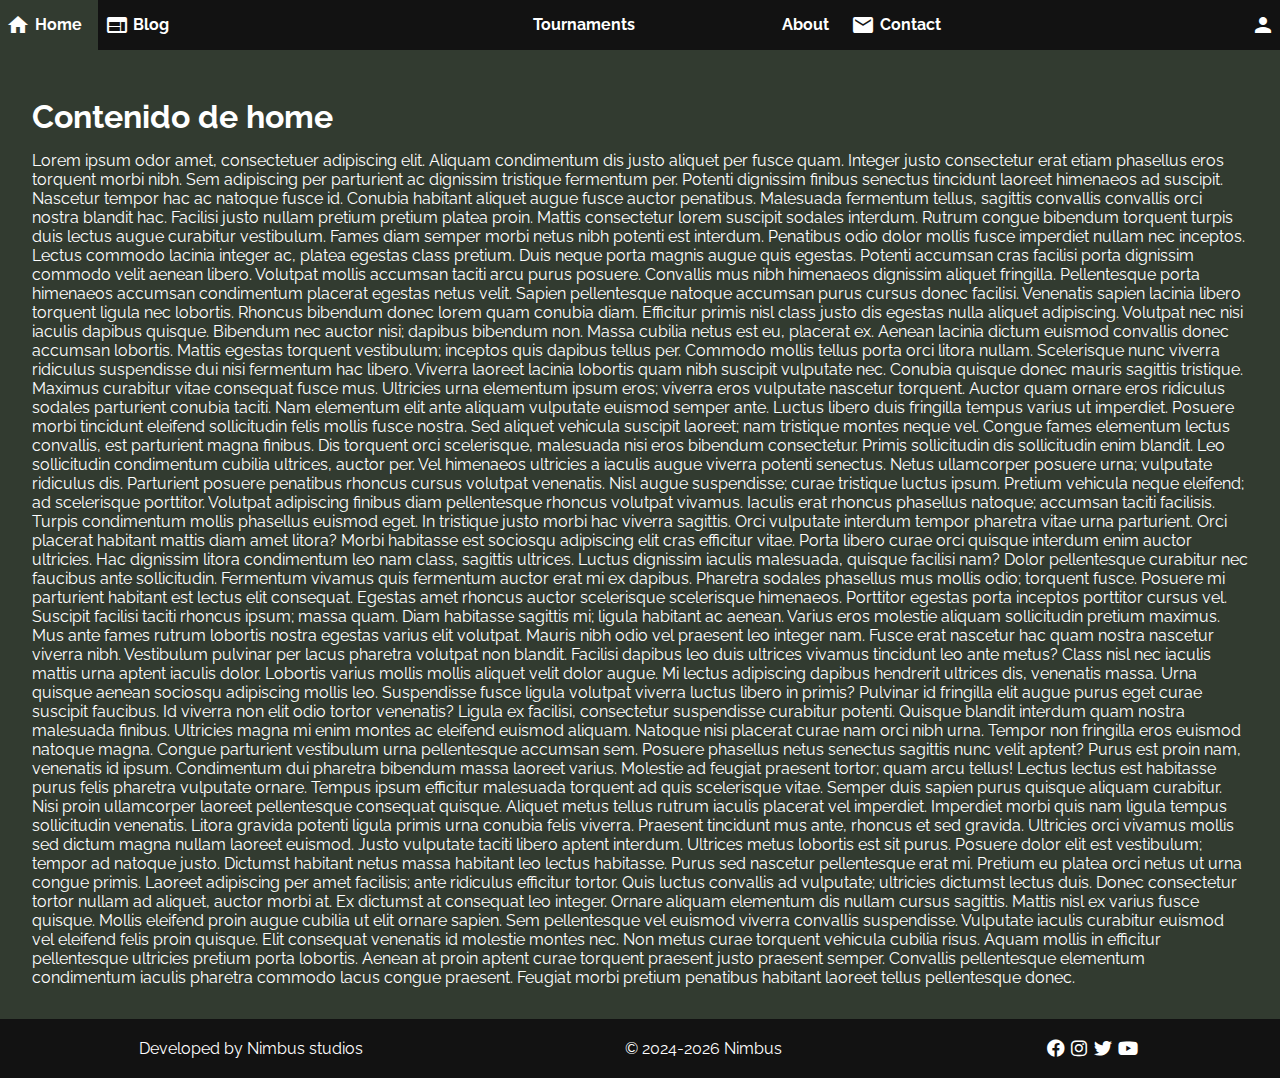
<file: public/index.html>
<!DOCTYPE html>
<html lang="es">

<head>

    <meta name="viewport" content="width=device-width, initial-scale=1.0">
    <title>Nimbus</title>

    <link href="https://fonts.googleapis.com/css2?family=Raleway:wght@400;700&display=swap" rel="stylesheet">
    <link href="https://fonts.googleapis.com/icon?family=Material+Icons" rel="stylesheet">
    <link href="https://cdnjs.cloudflare.com/ajax/libs/font-awesome/6.0.0/css/all.min.css" rel="stylesheet">
    <link rel="icon" href="./favicon_alvaromadrid.png" type="image/png">
    <link rel="stylesheet" href="/src/css/style.css">
    <script type="module" src="/src/js/app.js" defer></script>

</head>

<body>
    <div class="wrapper">

        <div id="navbar"class="container-navbar" data-page="navbar"></div>

        <div id="content" class="content"></div>

        <div id="footer" class="container__footer" data-page="footer"></div>

    </div>
</body>

</html>
</file>
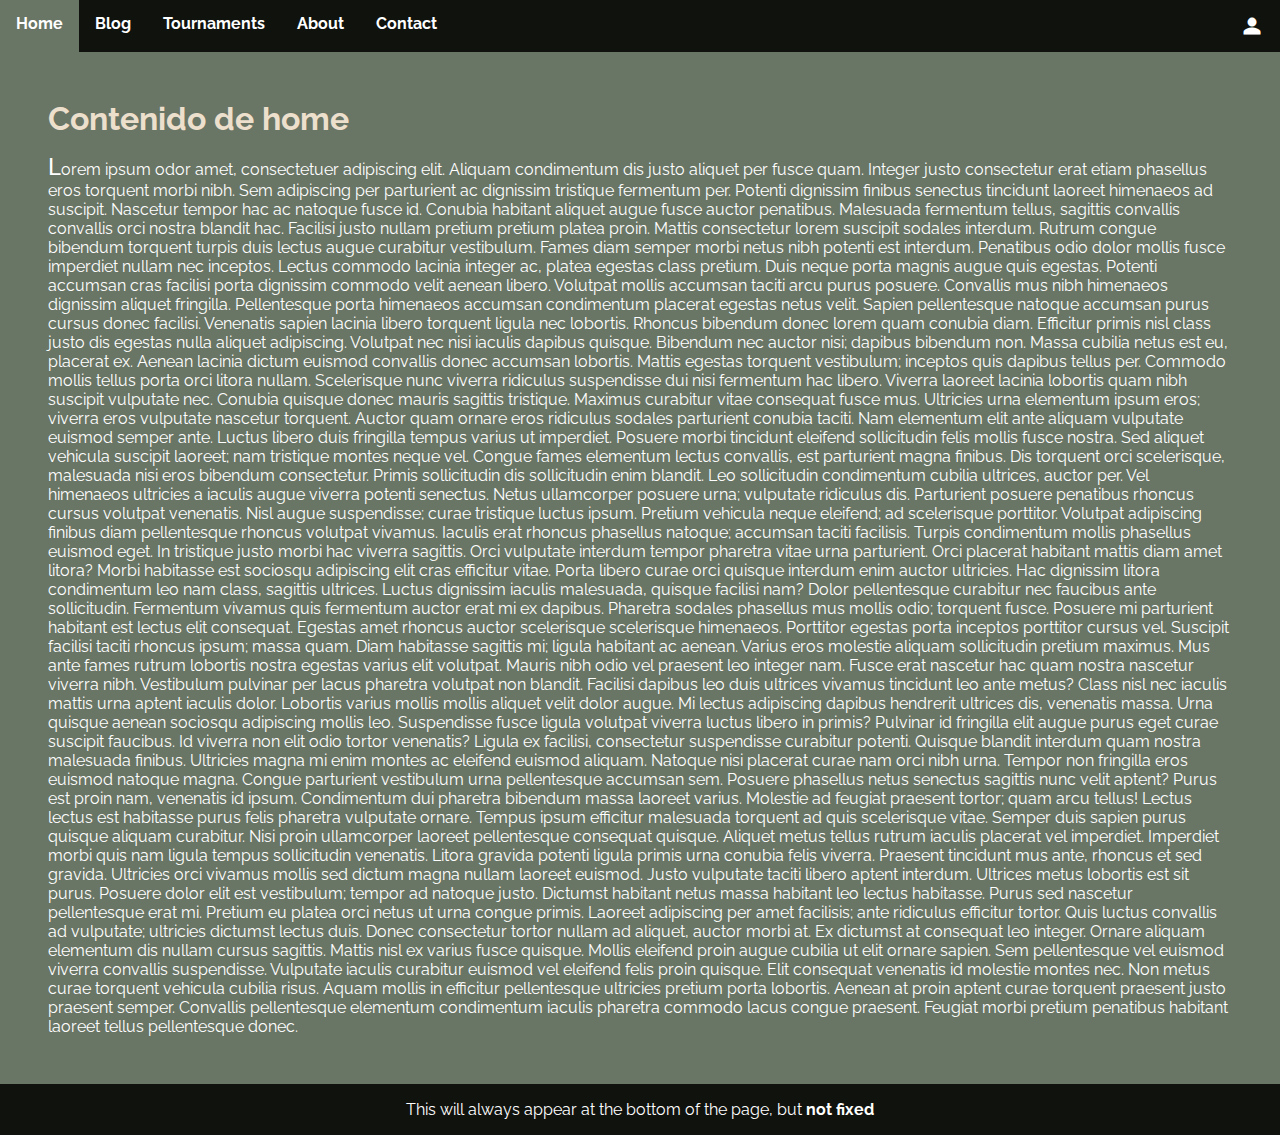
<file: src/index.html>
<!DOCTYPE html>
<html lang="es">

<head>

    <meta name="viewport" content="width=device-width, initial-scale=1.0">
    <title>Nimbus</title>

    <link href="https://fonts.googleapis.com/css2?family=Raleway:wght@400;700&display=swap" rel="stylesheet">
    <link href="https://fonts.googleapis.com/icon?family=Material+Icons" rel="stylesheet">
    <link rel="icon" href="../public/favicon_alvaromadrid.png" type="image/png">
    <link rel="stylesheet" href="./index.css">
    <script type="module" src="./index.js" defer></script>

</head>

<body>
    <div class="wrapper">

        <div id="navbar"class="container__navbar" data-page="navbar.html"></div>

        <div id="content" class="content"></div>

        <div id="footer" class="container__footer" data-page="footer.html"></div>

    </div>
</body>

</html>
</file>
<file: src/css/style.css>
/* Variables */
:root {
    /* Dark mode */
    --color-background-schema-dark: #121212;
    --color-background-content-dark: #323b30;
    --color-background-card-dark: #4b5348;
    --color-text-dark: #FFFFFF;
    --color-text-accent-dark: #FFFFFF;
    /* Light Mode */
    --color-background-schema-light: #f3f3f1;
    --color-background-content-light: #cbcec1;
    --color-background-card-light: #fefffa;
    --color-text-light: #1e1e1c;
    --color-text-accent-light: #5d5d59;
    /* Texto/acento en gris medio */
    /**/
    --font-size-base: 100%;
    --font-family-base: "Raleway", sans-serif;
    --spacing-base: 1rem;
}

/* Reset */
* {
    margin: 0;
    padding: 0;
    box-sizing: border-box;
}

/* Tipography */
body {
    font-size: var(--font-size-base);
    font-family: var(--font-family-base) !important;
}

body.light-theme {
    --color-background-schema: var(--color-background-schema-light);
    --color-background-content: var(--color-background-content-light);
    --color-background-card: var(--color-background-card-light);
    --color-text: var(--color-text-light);
    --color-text-accent: var(--color-text-accent-light);
}

body.dark-theme {
    --color-background-schema: var(--color-background-schema-dark);
    --color-background-content: var(--color-background-content-dark);
    --color-background-card: var(--color-background-card-dark);
    --color-text: var(--color-text-dark);
    --color-text-accent: var(--color-text-accent-dark);
}

/* Layout */
.wrapper {
    min-height: 100vh;
    display: flex;
    /* Direction of the items, can be row or column */
    flex-direction: column;
}

/* Navbar */
.container-navbar {
    display: grid;
    grid-template-columns: [col1-start] auto [col2-start] 1fr [col3-start] 1fr;
    grid-template-rows: 1fr;
    background: var(--color-background-schema);
    position: relative;
}

.container-navbar ul {
    display: grid;
    justify-content: flex-start;
    grid-auto-flow: column;
    padding: 0;
    margin: 0;
    list-style: none;
}

/* Menu */

.menu__list-responsive {
    grid-column-start: 2;
    grid-row-start: 1;
}

.menu__list {
    grid-column-start: 3;
    grid-row-start: 1;
}

.menu__list--rtl {
    direction: rtl;
}

.menu__list-element {
    display: flex;
    align-items: center;
    cursor: pointer;
}

.menu__item-text {
    display: block;
    color: var(--color-text);
    font-weight: bold;
    padding: .8rem 1rem .8rem 0rem;
    transition: background 0.2s ease, transform 0.2s ease;
}

.menu__item-icon {
    display: block;
    color: var(--color-text);
    padding: .8rem .3rem .8rem .4rem;
    transition: background 0.2s ease, transform 0.2s ease;
}

.menu__list-element:hover,
.menu__list-element:focus {
    background: var(--color-background-content);
}

.menu__list-element-active {
    background: var(--color-background-content);
}

#toggle-menu {
    grid-column-start: 1;
    grid-row-start: 1;
    display: none;
}

/* Styles affecting navbar for small>smaller screens */
@media screen and (max-width:684px) {

    .menu__item-text {
        display: none;
    }
}

@media screen and (max-width:400px) {

    #toggle-menu {
        display: block;
        color: var(--color-text);
        padding: .8rem .3rem .8rem .4rem;
        transition: background 0.2s ease, transform 0.2s ease;
        cursor: pointer;
    }

    #toggle-menu:hover,
    #toggle-menu:focus {
        background: var(--color-background-content);
    }

    .menu__item-text {
        display: block;
    }

    /* We add body here to make greater specificity so in that way those
    style changes are applied properly */
    body .menu__list-responsive {
        display: none;
    }

    /* We add body here to make greater specificity so in that way those
    style changes are applied properly */
    body .menu__list-responsive.responsive {
        display: flex;
        flex-direction: column;
        position: absolute;
        width: fit-content;
        left: 0;
        right: 0;
        z-index: 10;
        background: inherit;
        overflow: visible;
    }

    .menu__list-responsive {
        border-style:solid;
        border-width: 2px;
    }
}

/* Content */
.content {
    padding: calc(var(--spacing-base) * 2);
    background: var(--color-background-content);
    color: var(--color-text);
    flex: 1;
    overflow-y: auto;
}

.content>h1 {
    font-size: 2rem;
    color: var(--color-text);
    text-wrap: nowrap;
    padding: 1rem 0rem 1rem 0rem;
}

/* Footer */
.container__footer {
    display: grid;
    background-color: var(--color-background-schema);
    grid-template-columns: [col1-start] auto [col2-start] auto [col3-start] auto;
    grid-template-rows: 1fr;
    align-items: center;
    justify-content: space-around;
    padding: 1rem;
    color: var(--color-text);
}

.footer-left {
    grid-column: 1;
}

.footer-middle {
    grid-column: 2;
    margin: 0 1rem 0 1rem;
}

.footer-right {
    grid-column: 3;
}

.footer-right>ul {
    display: grid;
    justify-content: flex-start;
    grid-auto-flow: column;
    padding: 0;
    margin: 0;
    list-style: none;
}

.footer-right>ul>li {
    font-size: large;
    margin: .2rem;
}

/* Blos posts container */
.post-card-container {
    display: grid;
    gap: 16px;
    grid-template-columns: repeat(auto-fit, minmax(300px, 1fr));
    grid-auto-rows: auto;
    grid-auto-flow: row dense;
    background: var(--color-background);
}

.blog-post-card {
    display: grid;
    width: 100%;
    height: 100%;
    background: var(--color-background-card);
    grid-template-areas:
        "meta meta"
        "title title"
        "text text"
        "author author";
    grid-template-columns: 1.1fr 1fr;
    grid-template-rows: 8rem 3rem 4rem 2rem;
    transition: .1s;
    -webkit-transition: .1s;
    cursor: pointer;
}

.blog-post-card:hover {
    transform: scale(1.03);
    box-shadow: 2px 2px 3px rgba(0, 0, 0, 0.2);
}

.blog-post-card>.meta {
    grid-area: meta;
    overflow: hidden;
}

.blog-post-card>.meta>.photo {
    width: 100%;
    height: 100%;
    position: relative;
    background-size: cover;
    transition: transform 0.2s;
    border-radius: 5px 5px 0px 0px;
    background-size: cover;
    background-position: center center;

}

/* .blog-post-card>.meta>.photo:hover {
    transform: scale(1.1) rotate(2deg);
} */

.blog-post-card>.description-title {
    grid-area: title;
    color: var(--color-text-accent);
    padding-left: 2%;
    align-self: center;
    overflow: hidden;
    text-wrap: nowrap;
    text-overflow: ellipsis;
}

.blog-post-card>.description-title>.line {
    height: 1px;
    width: 24%;
    justify-content: left;
    margin-left: 6%;
    background-color: var(--color-text);
}

.blog-post-card>.description-text {
    grid-area: text;
    padding-left: 5%;
    padding-right: 3%;

}

.blog-post-card>.description-text>p {
    color: var(--color-text);
    display: -webkit-box;
    -webkit-line-clamp: 3;
    line-clamp: 3;
    -webkit-box-orient: vertical;
    overflow: hidden;
    text-overflow: ellipsis;
}

.blog-post-card>.description-text>p::first-letter {
    font-family: Verdana, Geneva, Tahoma, sans-serif;
    font-size: 1.3rem;
}

.blog-post-card>.author {
    grid-area: author;
    align-self: center;
    padding-right: 8%;
    justify-self: right;
}

.blog-post-card>.author p {
    font-family: var(--font-family-base);
    font-size: smaller;
    font-style: italic;
    grid-area: author;
}
</file>
<file: src/index.css>
:root {
    /* Modo oscuro */
    --color-background-schema: #10120E;
    --color-background-content: #181C14;
    --color-text: #FFFFFF;
    --color-primary: #3C3D37;
    --color-secondary: #697565;
    --color-accent: #ECDFCC;
    font-size: 16px;
}

* {
    margin: 0;
    padding: 0;
    box-sizing: border-box;
}

body {
    font-family: "Raleway" !important;
}

.wrapper {
    min-height: 100vh;
    display: flex;
    /* Direction of the items, can be row or column */
    flex-direction: column;
}

.container__navbar {
    background: var(--color-background-schema);
    display: flex;
    width: 100%;
    flex-direction: row;
    justify-content: flex-start;
    align-items: stretch;
    position: relative;
}

.container__navbar>*:last-child {
    margin-left: auto;
    /* Empuja el último elemento hacia la derecha */
}

.container__navbar a {
    text-decoration: none;
}

.menu__list {
    display: flex;
    list-style: none;
    flex-wrap: wrap;
    align-items: stretch;
}

.menu__list--rtl {
    direction: rtl;
}

.menu__list-element {
    display: flex;
    align-items: stretch;
}

.menu__item {
    font-weight: bold;
    display: block;
    padding: 14px 16px;
    width: 100%;
    color: var(--color-text);
    text-decoration: none;
    transition: background 0.2s ease, transform 0.2s ease;
}

.menu__item:hover {
    background: var(--color-secondary);
}

.menu__icon {
    display: none;
}

/* Estilos para pantallas pequeñas */
@media screen and (max-width:400px) {
    .menu__list {
        display: none;
        flex-direction: column;
    }

    .menu__icon {
        display: flex;
        cursor: pointer;
    }

    .menu__list.responsive {
        display: flex;
    }
}

.content {
    background: var(--color-secondary);
    color: var(--color-text);
    padding: 3rem;
    flex: 1;
    overflow-y: auto;
}

.content h1 {
    font-size: 2rem;
    margin-bottom: 1rem;
    color: var(--color-accent);
}

.content p::first-letter {
    font-family: Verdana, Geneva, Tahoma, sans-serif;
    font-size: 1.5rem;
}

.container__footer {
    /* Ya no es absoluto */
    background-color: var(--color-background-schema);
    text-align: center;
    padding: 1rem;
    color: var(--color-text);
}
</file>
